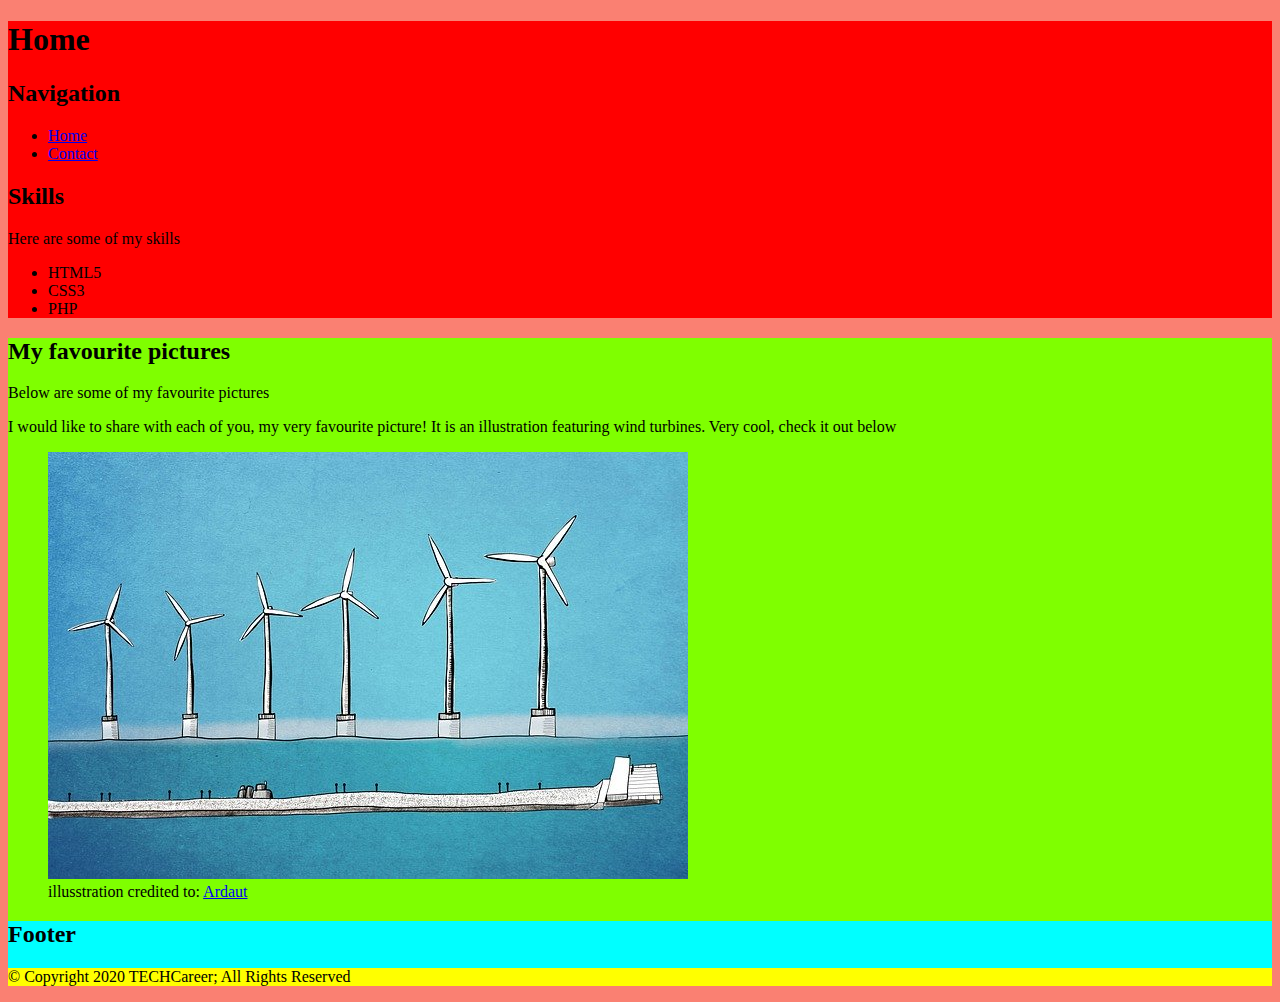
<file: index.html>
<!DOCTYPE HTML>
<html>
    <head>
    <!--This is not visible in your webpage-->
    <title>Home|Senai Tesfazgi</title>

    <!--Set the character set, so the browser knows which character set should -->

    <!--For modern responsive-->
    <meta charset="UTF-8">
    <meta name= "viewport" content="width=device-width, initial-scale=1.0">

    <!--Meta Data-->
    <meta name= "description" content="A website about Senai Tesfazgi.">
    <meta name= "author" content= "Warren Uhrich">
    <!--Styles-->
    <!--The "defer" attribute will cause this script to wait until th body is loaded before executing 
    important from DOM/ element manipulation from scripts)-->
    <link rel ="stylesheet" type="text/css" href="CSS/main.css">
    <!--scripts-->
    <script src="js/scripts.js" type="text/javascript" defer></script>
        
    </head>
    
    <body>
        <header>
        <h1>Home</h1>
        <h2>Navigation</h2>
        <nav>
            <nav>
                <ul>
                    <li><a href="index.html">Home</a><!--Anchor element(Hyperlink.)--></li>
                    <li><a href="contact.html">Contact
                        
                    </a><!--Anchor element(Hyperlink.)--></li>
                </ul>
                
            </nav><!--navigation-->
        </nav><!--navigation-->
    
        <h2>Skills</h2>
        <p>
            Here are some of my skills
        </p>
        <ul> <!--Unordered list-->
            <li>HTML5</li><!--List item the only element allowed directly inside <ul> and <ol>) -->
            <li>CSS3</li>
            <li>PHP</li>
        </ul>
        </header>
        <main>
        <article>
            <h2>My favourite pictures</h2>
            <p>
                Below are some of my favourite pictures
            </p>
            <section>
            <p>
                I would like to share with each of you, my very favourite 
                picture! It is an illustration featuring wind turbines.
                Very cool, check it out below
            </p>
            <figure>
                <!-- src is the lication of the image -->
                <!--alt is "alternate text" to describ the image-->
                <!--title is a pop up tool tip, for when you hover over -->
                <img src="img/wind-turbine-illustration.jpg" alt="A blue illustration
                of wind turbines" title ="A blue illustration of a wind turbine">
                <figcaption>
                    illusstration credited to:
                    <!--target =_blank make the link open in a new tab (leaving the original tab open)-->
                    <a href="https://pixabay.com/users/rdaudt-7418264/" target="_blank" title="click here to view the original author ">
                        Ardaut
                    </a>
                </figcaption>
            </figure>
            <footer>
                <h2>Footer</h2>
                <p>
                    &copy; Copyright 2020 TECHCareer;
                    All Rights Reserved
                </p>
            </section>
        </article>
        </main>
        </footer>

    </body>

</html>
</file>
<file: CSS/main.css>
body{
    background-color: salmon;
}
header{
    background-color: red;

}
main{
    background-color: chartreuse;

}
footer{
    background-color: cyan;
}

body>footer>p{
    background-color: orange;
}

footer p{
    background-color: yellow;
}

.photo{
    border: 2px solid black;
}

#turbines{
    border: 3px solid red
main{
        background-color: chartreuse;
}

main > p{
    font-size: 32pt;
}
</file>
